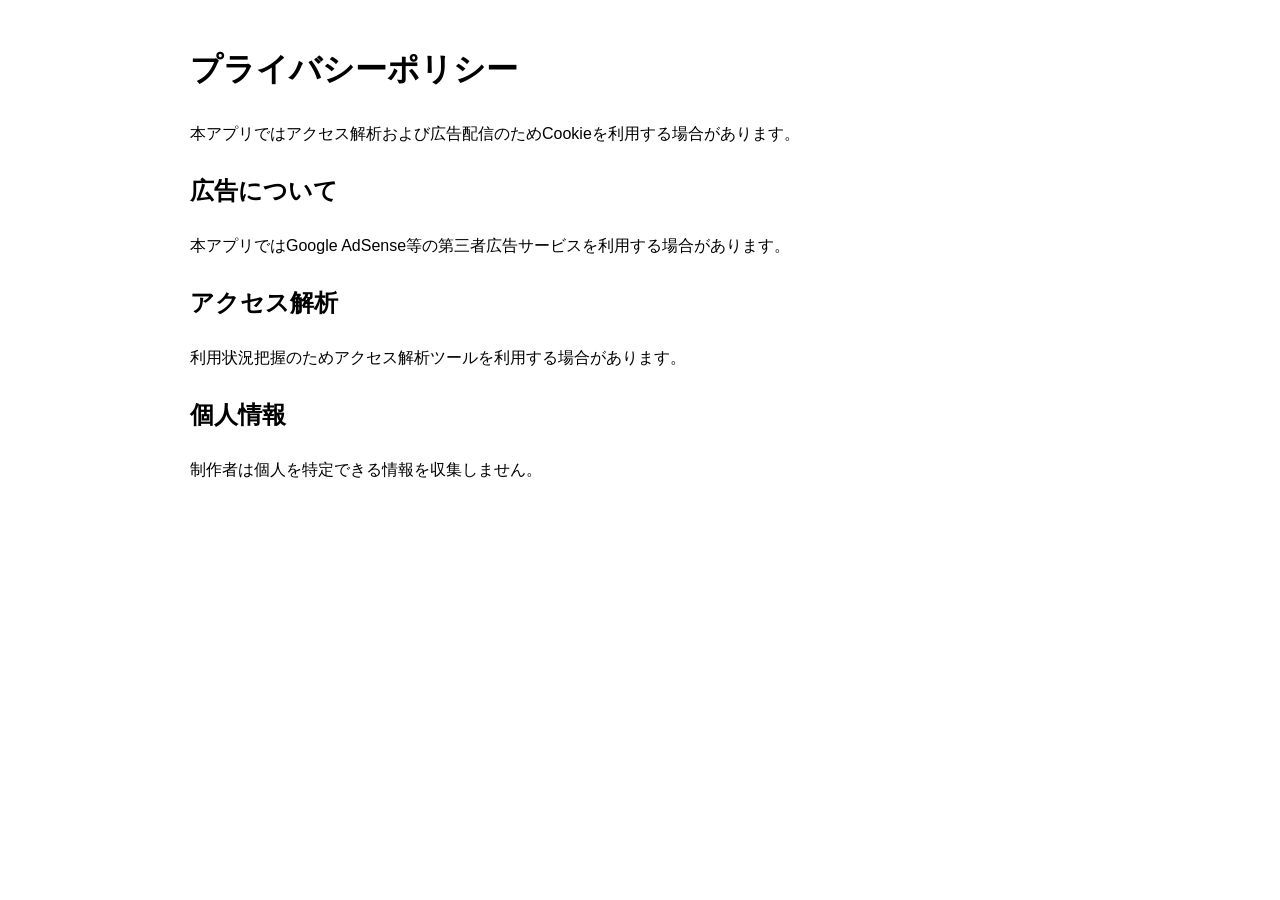
<file: privacy.html>
<!doctype html>
<html lang="ja">
<head>
<meta charset="utf-8">
<title>プライバシーポリシー</title>
<style>
body{font-family:sans-serif;max-width:900px;margin:auto;padding:20px;line-height:1.8}
</style>
</head>
<body>
<h1>プライバシーポリシー</h1>

<p>本アプリではアクセス解析および広告配信のためCookieを利用する場合があります。</p>

<h2>広告について</h2>
<p>本アプリではGoogle AdSense等の第三者広告サービスを利用する場合があります。</p>

<h2>アクセス解析</h2>
<p>利用状況把握のためアクセス解析ツールを利用する場合があります。</p>

<h2>個人情報</h2>
<p>制作者は個人を特定できる情報を収集しません。</p>

</body>
</html>
</file>
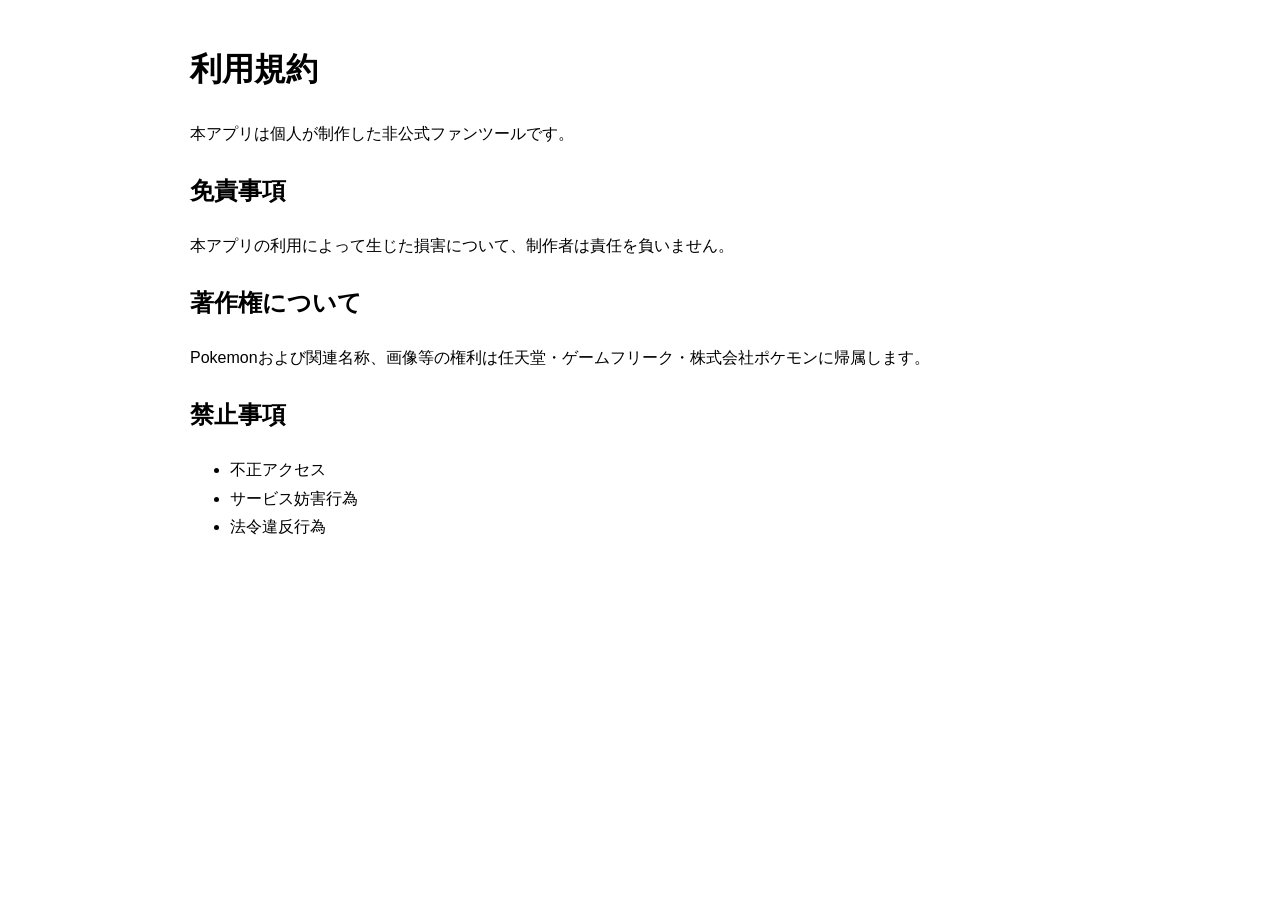
<file: terms.html>
<!doctype html>
<html lang="ja">
<head>
<meta charset="utf-8">
<title>利用規約</title>
<style>
body{font-family:sans-serif;max-width:900px;margin:auto;padding:20px;line-height:1.8}
</style>
</head>
<body>
<h1>利用規約</h1>

<p>本アプリは個人が制作した非公式ファンツールです。</p>

<h2>免責事項</h2>
<p>本アプリの利用によって生じた損害について、制作者は責任を負いません。</p>

<h2>著作権について</h2>
<p>Pokemonおよび関連名称、画像等の権利は任天堂・ゲームフリーク・株式会社ポケモンに帰属します。</p>

<h2>禁止事項</h2>
<ul>
<li>不正アクセス</li>
<li>サービス妨害行為</li>
<li>法令違反行為</li>
</ul>

</body>
</html>
</file>
